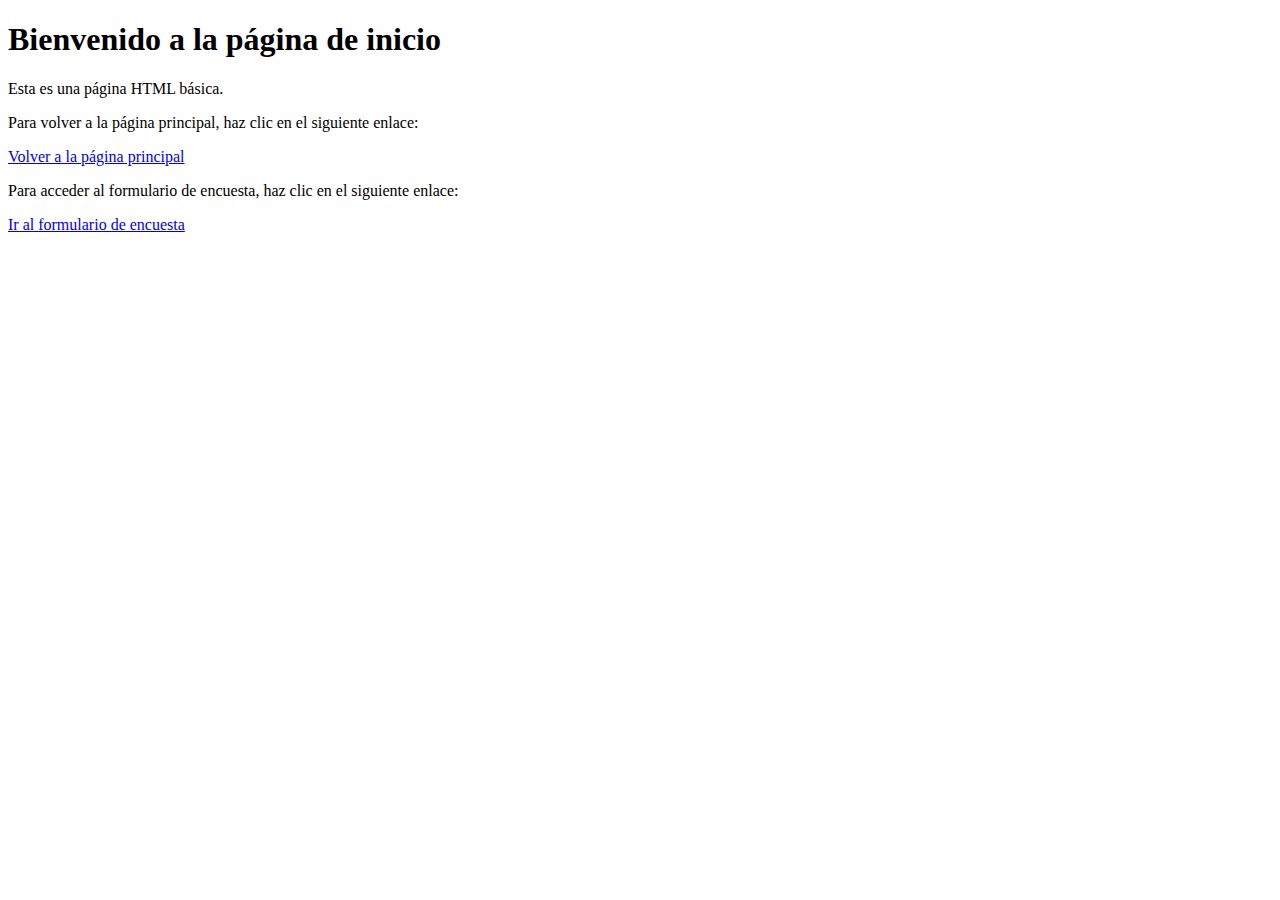
<file: inicio.html>
<!DOCTYPE html>
<html lang="en">
<head>
    <meta charset="UTF-8">
    <title>Inicio</title>
</head>
<body>
    <h1>Bienvenido a la página de inicio</h1>
    <p>Esta es una página HTML básica.</p>
    <p>Para volver a la página principal, haz clic en el siguiente enlace:</p>
    <a href="index.html">Volver a la página principal</a>
    <p>Para acceder al formulario de encuesta, haz clic en el siguiente enlace:</p>
    <a href="survey.html">Ir al formulario de encuesta</a>
</body>
</html>
</file>
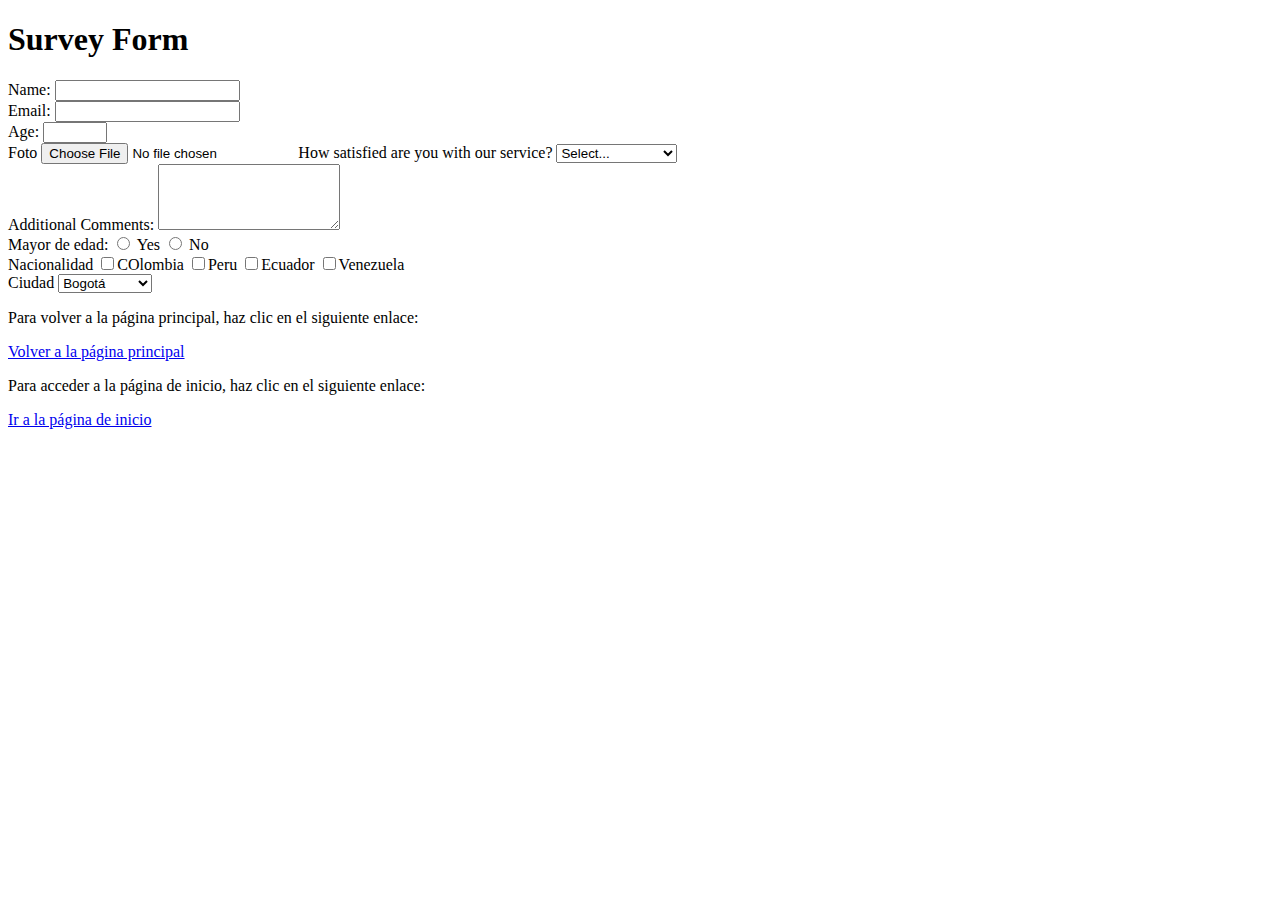
<file: survey.html>
<!DOCTYPE html>
<html lang="en">
<head>
    <meta charset="UTF-8">
    <title>Survey Form</title>
    <meta name="viewport" content="width=device-width, initial-scale=1.0">
</head>
<body>
    <h1>Survey Form</h1>
    <form>
        <label for="name">Name:
            <input type="text" id="name" name="name" required>
        </label><br>
        <label for="email">Email:
            <input type="email" id="email" name="email" required>
        </label><br>
        <label for="age">Age:
            <input type="number" id="age" name="age" min="10" max="100">
        </label><br>
        <label>Foto</label>
        <input type="file" id="photo" name="photo" accept="image/*">
        <label for="satisfaction">How satisfied are you with our service?
            <select id="satisfaction" name="satisfaction" required>
                <option value="">Select...</option>
                <option value="very_satisfied">Very Satisfied</option>
                <option value="satisfied">Satisfied</option>
                <option value="neutral">Neutral</option>
                <option value="dissatisfied">Dissatisfied</option>
                <option value="very_dissatisfied">Very Dissatisfied</option>
            </select>
        </label><br>
        <label for="comments">Additional Comments:
            <textarea id="comments" name="comments" rows="4"></textarea>
        </label><br>
        <label> Mayor de edad: </label>
        <label> 
            <input type="radio" name="mayor_edad" value="yes"> Yes
            <input type="radio" name="mayor_edad" value="no"> No
        </label>
        <br>
        <label> Nacionalidad </label>
        <input type="checkbox">COlombia
        <input type="checkbox">Peru
        <input type="checkbox">Ecuador
        <input type="checkbox">Venezuela
        <br>
        <label>Ciudad</label>
        <select>
            <option value="bogota">Bogotá</option>
            <option value="medellin">Medellín</option>
            <option value="cali">Cali che</option>
            <option value="barranquilla">Barranquilla</option>
            <option value="cartagena">Cartagena</option>
        </select>
    </form>
    <p>Para volver a la página principal, haz clic en el siguiente enlace:</p>
    <a href="index.html">Volver a la página principal</a>
    <p>Para acceder a la página de inicio, haz clic en el siguiente enlace:</p>
    <a href="inicio.html">Ir a la página de inicio</a>
</body>
</html>
</file>
